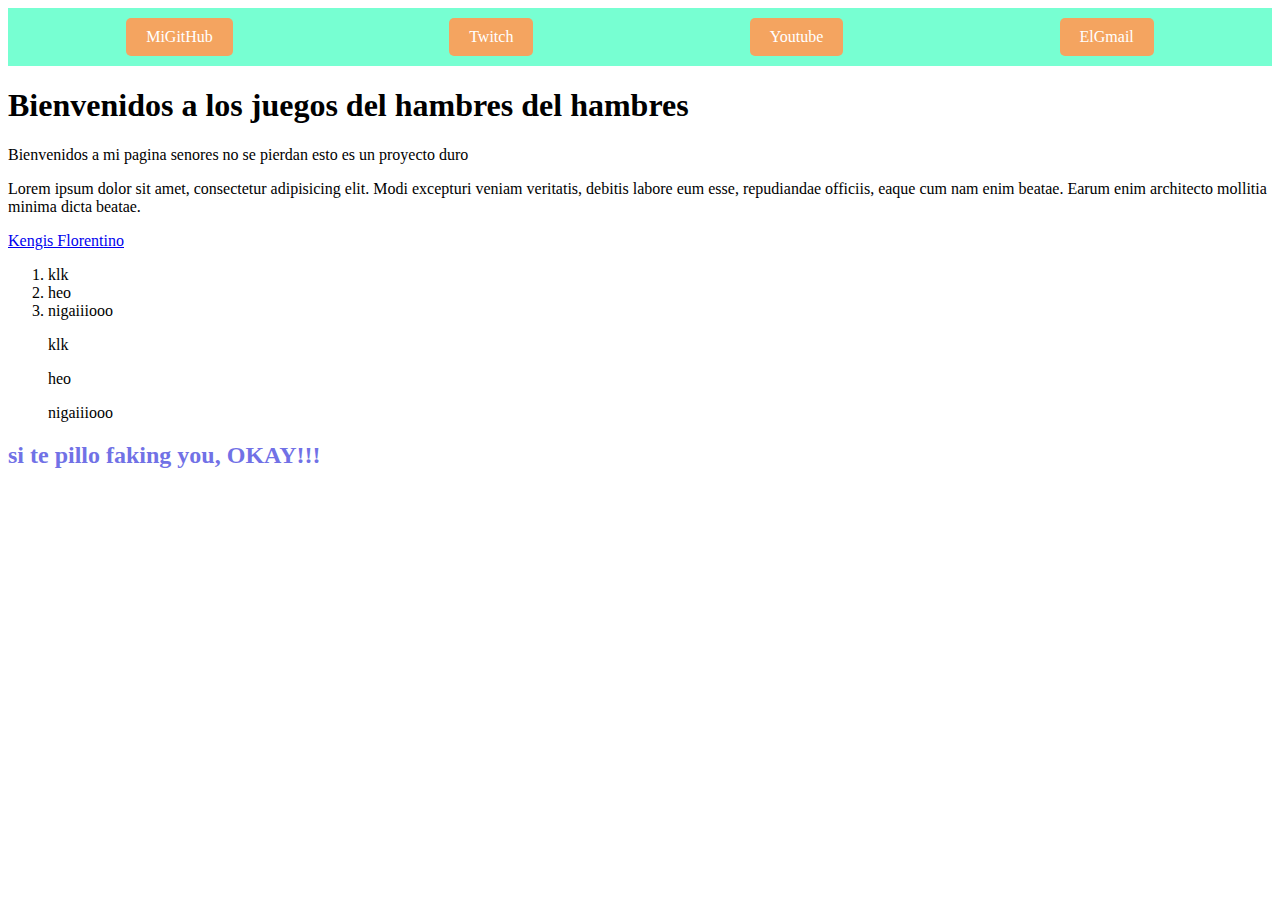
<file: PRUEBA PAPON/index.html>
<!DOCTYPE html>
<html lang="en">
<head>
    <meta charset="UTF-8">
    <meta name="viewport" content="width=device-width, initial-scale=1.0">
    <title>PRUEBA DE PAGINAAA</title>
</head>
<link rel="stylesheet" href="estilo.css">
<body>

    <nav>
        <button class="nav-button" onclick="accion()">MENU DEL RESTAURANTE</button>
        <a href="https://github.com/Kengiskang0117?page=3&tab=repositories"   class="nav-enlace desaparece">MiGitHub</a>
        <a href="https://www.twitch.tv/kenmake17" class="nav-enlace  desaparece "  >Twitch</a>
        <a href="https://www.youtube.com/@kenmake17"  class="nav-enlace desaparece"> Youtube</a>
        <a href="https://mail.google.com/mail/u/0/?pli=1#inbox?compose=new" class="nav-enlace desaparece " >ElGmail</a>
    </nav>

    <h1>Bienvenidos a los juegos del hambres del hambres</h1>
    <p>Bienvenidos a mi pagina senores no se pierdan
        esto es un proyecto duro
    </p>
    <p>Lorem ipsum dolor sit amet, consectetur adipisicing elit. Modi excepturi veniam veritatis, debitis labore eum esse, repudiandae officiis, eaque cum nam enim beatae. Earum enim architecto mollitia minima dicta beatae.</p>
    <a href="#ksksks">Kengis Florentino</a>
    <div>

    <ol>   <!-- lista ordenada -->
        <li>klk</li>
        <li>heo</li>
        <li>nigaiiiooo</ol>
    
    </ol>

        <ol>klk</ol>
        <ol>heo</ol>
        <ol>nigaiiiooo</ol>
    
        <h2>si te pillo faking you, OKAY!!!</h2>
    </div>

    <script>
         function accion(){   // esta es una funcion
            // console.log("Hola Mundo");
            var ancla = document.getElementsByClassName('nav-enlace'); // esto selecciona todos los elementos con la clase nav-enlace
            for(var i = 0; i < ancla.length; i++){ //esto es un bucle que recorre todos los elementos seleccionados
                ancla[i].classList.toggle('desaparece'); // esto agrega o quita la clase desaparece a cada elemento     //toggle es para agregar o quitar cambiar entre dos estados
            }
         }
    </script>

</body>
</html>
</file>
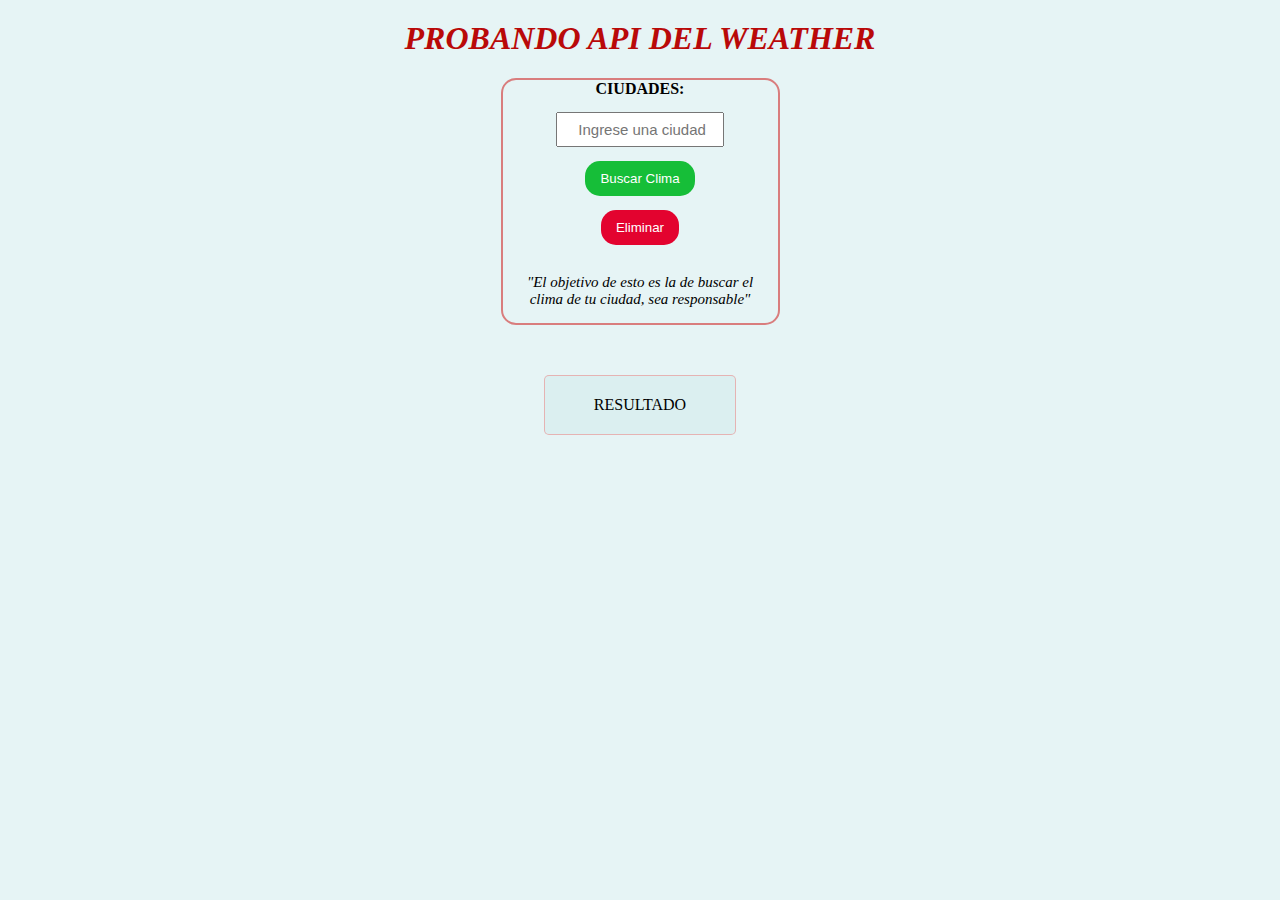
<file: WeatherApiNuevo/index.html>
<!DOCTYPE html>
<html lang="en">
<head>
    <meta charset="UTF-8">
    <meta name="viewport" content="width=device-width, initial-scale=1.0">
    <title>PRIMERA API DE KENGIS</title>
    <link rel="stylesheet" href="Diseño.css">
</head>
<body>
    <h1><i>PROBANDO API DEL WEATHER</i></h1>
    <div class="formulario">
      <label for="ciudad"> <strong> CIUDADES:</strong></label>
    <input type="text" id="ciudad" name="ciudad" placeholder=" Ingrese una ciudad">

    <button id="obtenerclima"> Buscar Clima</button>
    <button id="borrarclima"> Eliminar</button>
    <p><i>"El objetivo de esto es la de buscar el <br>clima de tu ciudad, sea responsable"</i></p>
    </div>

    <div id="resultado"> RESULTADO </div>
  <script src="Logica.js"></script>
</body>
</html>
</file>
<file: PRUEBA PAPON/estilo.css>
h2 {
    color: rgb(113, 113, 230);
}

.nav-enlace{
    display: inline-block;
    border-radius: 5px;
    background-color: sandybrown;
    color:#fff;
    padding: 10px 20px;
    text-decoration: none;
}

.nav-enlace:hover{
    background: rgb(128, 64, 64);
    box-shadow: 20px 20px 50px rgba(0,0,0,0.5);
}

nav{
    background-color: rgba(0, 255, 170, 0.534);
    padding: 10px;
    display: flex;
    justify-content: space-around;
}

.nav-button{
    background:rgb(243, 36, 70);
    color: rgb(255, 253, 253);
    padding: 10px 0;
    border: 2px solid #fff;
    display: none;
}



@media (max-width:700px){                      
    nav{
        flex-direction: column;
        background-color: rgba(46, 30, 30, 0.788);
        gap: 10px;
        font-size: large;
    }

    .nav-button{
        display: inline-block;
    }
    .desaparece{
        display: none;
    }

}
</file>
<file: WeatherApiNuevo/Diseño.css>
body {
background: #e6f4f5;  
font-family: 'Times New Roman', Times, serif;
margin: 0;
 
}

h1{
    color: rgb(185, 9, 9);
    text-align: center;
    margin-top: 20px;
}

.formulario {
    display: flex;
    flex-direction: column;
    align-items: center;
    margin-top: 20px;
    gap: 14px;
    border: 2px solid #d13737a1;
    border-radius: 15px;
    width: 275px;           
  margin: 15px auto; 
}


#ciudad {
    padding: 7px;
    text-align: center;
    font-size: 15px;
    width: 150px;
}

button {
  color: rgb(255, 255, 255);
  padding: 10px 15px;
  border: none;
  border-radius: 15px;
  cursor: pointer;
}

#obtenerclima {
  background-color: rgba(6, 185, 42, 0.933);
}

#borrarclima {
  background-color: rgb(227, 3, 47);
}


#resultado {
  width: 150px;           
  margin: 50px auto;       
  text-align: center;     
  padding: 20px;           
  border: 1px solid #fc27274d;  
  border-radius: 5px;     
  background-color: #dbeff0; 
  font-family: Georgia, 'Times New Roman', Times, serif; 
 

}

p{
    text-align: center;
    font-size: 15px;
    color: rgb(0, 0, 0);
}
</file>
